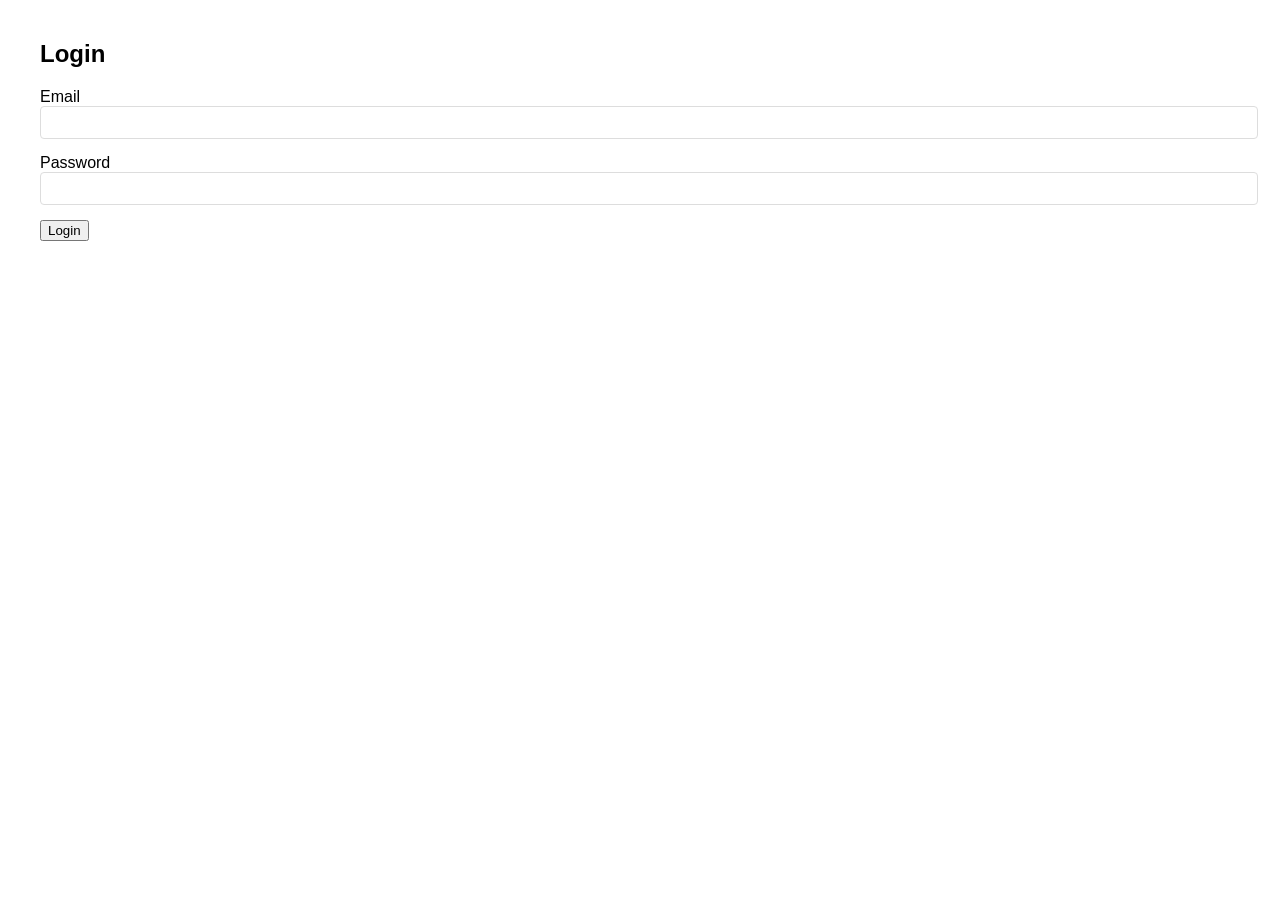
<file: New/attendance_system/public/index.html>
<!DOCTYPE html>
<html lang="en">
<head>
    <meta charset="UTF-8">
    <meta name="viewport" content="width=device-width, initial-scale=1.0">
    <title>Attendance System - Login</title>
    <link rel="stylesheet" href="../src/css/styles.css">
</head>
<body>
    <div class="container">
        <div class="login-form">
            <h2>Login</h2>
            <form id="loginForm">
                <div class="form-group">
                    <label for="email">Email</label>
                    <input type="email" id="email" name="email" required class="form-control">
                </div>
                <div class="form-group">
                    <label for="password">Password</label>
                    <input type="password" id="password" name="password" required class="form-control">
                </div>
                <button type="submit" class="btn btn-primary">Login</button>
            </form>
        </div>
    </div>

    <script>
        document.getElementById('loginForm').addEventListener('submit', async (e) => {
            e.preventDefault();
            
            try {
                const response = await fetch('/src/php/auth.php', {
                    method: 'POST',
                    headers: {
                        'Content-Type': 'application/json',
                    },
                    body: JSON.stringify({
                        email: document.getElementById('email').value,
                        password: document.getElementById('password').value
                    })
                });

                const data = await response.json();
                if (data.success) {
                    window.location.href = data.role === 'admin' ? 'dashboard.html' : 'portal.html';
                } else {
                    alert('Invalid credentials');
                }
            } catch (error) {
                console.error('Error:', error);
                alert('An error occurred during login');
            }
        });
    </script>
</body>
</html>
</file>
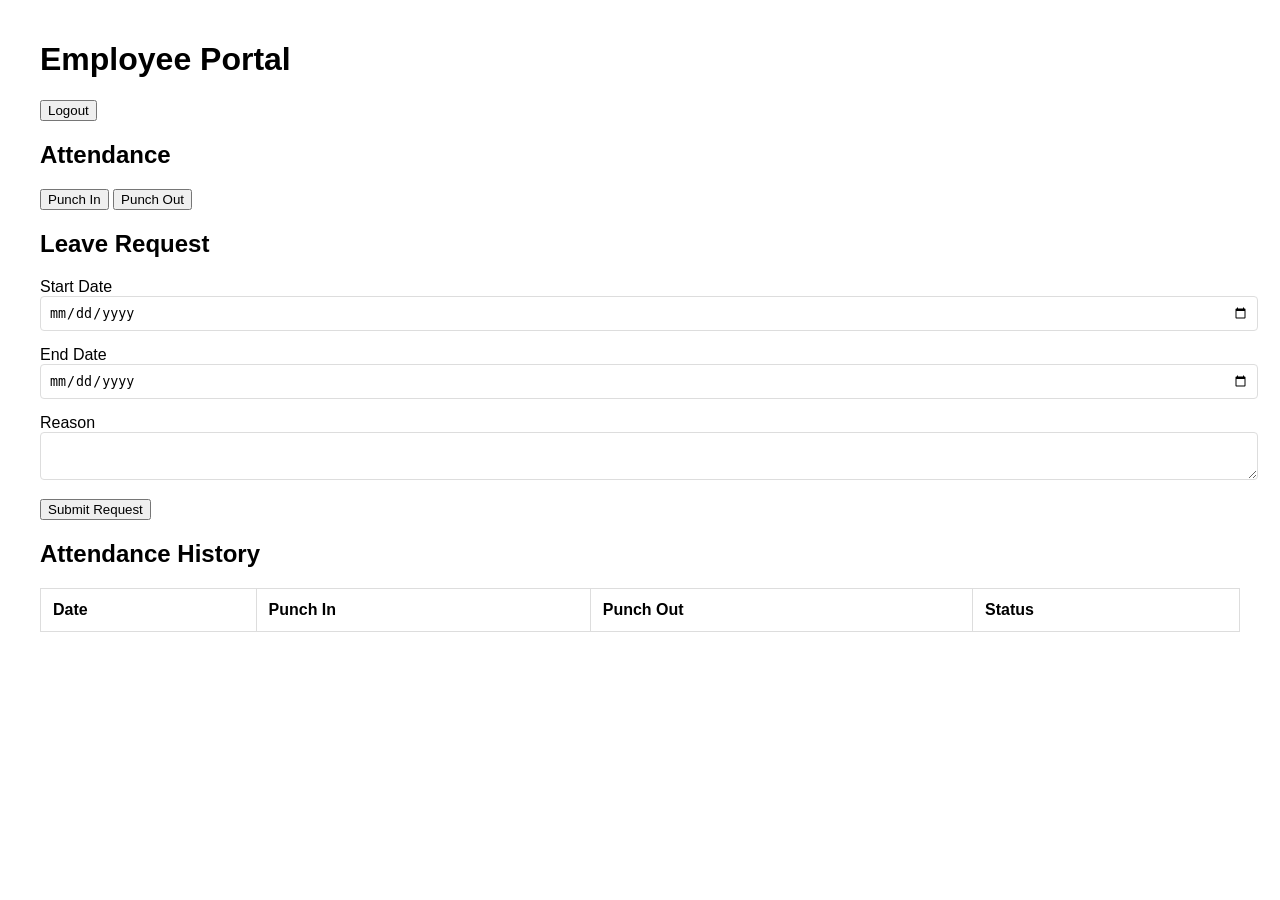
<file: New/attendance_system/public/portal.html>
<!DOCTYPE html>
<html lang="en">
<head>
    <meta charset="UTF-8">
    <meta name="viewport" content="width=device-width, initial-scale=1.0">
    <title>Employee Portal</title>
    <link rel="stylesheet" href="../src/css/styles.css">
</head>
<body>
    <div class="container">
        <header>
            <h1>Employee Portal</h1>
            <div id="userInfo"></div>
            <button onclick="logout()" class="btn btn-secondary">Logout</button>
        </header>

        <main>
            <section class="attendance-section">
                <h2>Attendance</h2>
                <div class="punch-buttons">
                    <button id="punchInBtn" class="btn btn-primary">Punch In</button>
                    <button id="punchOutBtn" class="btn btn-primary">Punch Out</button>
                </div>
                <div id="punchStatus"></div>
            </section>

            <section class="leave-section">
                <h2>Leave Request</h2>
                <form id="leaveRequestForm">
                    <div class="form-group">
                        <label for="startDate">Start Date</label>
                        <input type="date" id="startDate" required class="form-control">
                    </div>
                    <div class="form-group">
                        <label for="endDate">End Date</label>
                        <input type="date" id="endDate" required class="form-control">
                    </div>
                    <div class="form-group">
                        <label for="reason">Reason</label>
                        <textarea id="reason" required class="form-control"></textarea>
                    </div>
                    <button type="submit" class="btn btn-primary">Submit Request</button>
                </form>
            </section>

            <section class="history-section">
                <h2>Attendance History</h2>
                <table class="table" id="attendanceTable">
                    <thead>
                        <tr>
                            <th>Date</th>
                            <th>Punch In</th>
                            <th>Punch Out</th>
                            <th>Status</th>
                        </tr>
                    </thead>
                    <tbody></tbody>
                </table>
            </section>
        </main>
    </div>

    <script src="../src/js/portal.js"></script>
</body>
</html>
</file>
<file: New/attendance_system/src/css/styles.css>
/* Main styles */
body {
    font-family: Arial, sans-serif;
    margin: 0;
    padding: 0;
}

.container {
    max-width: 1200px;
    margin: 0 auto;
    padding: 20px;
}

/* Form styles */
.form-group {
    margin-bottom: 15px;
}

.form-control {
    width: 100%;
    padding: 8px;
    border: 1px solid #ddd;
    border-radius: 4px;
}

/* Table styles */
.table {
    width: 100%;
    border-collapse: collapse;
    margin: 20px 0;
}

.table th,
.table td {
    padding: 12px;
    border: 1px solid #ddd;
    text-align: left;
}
</file>
